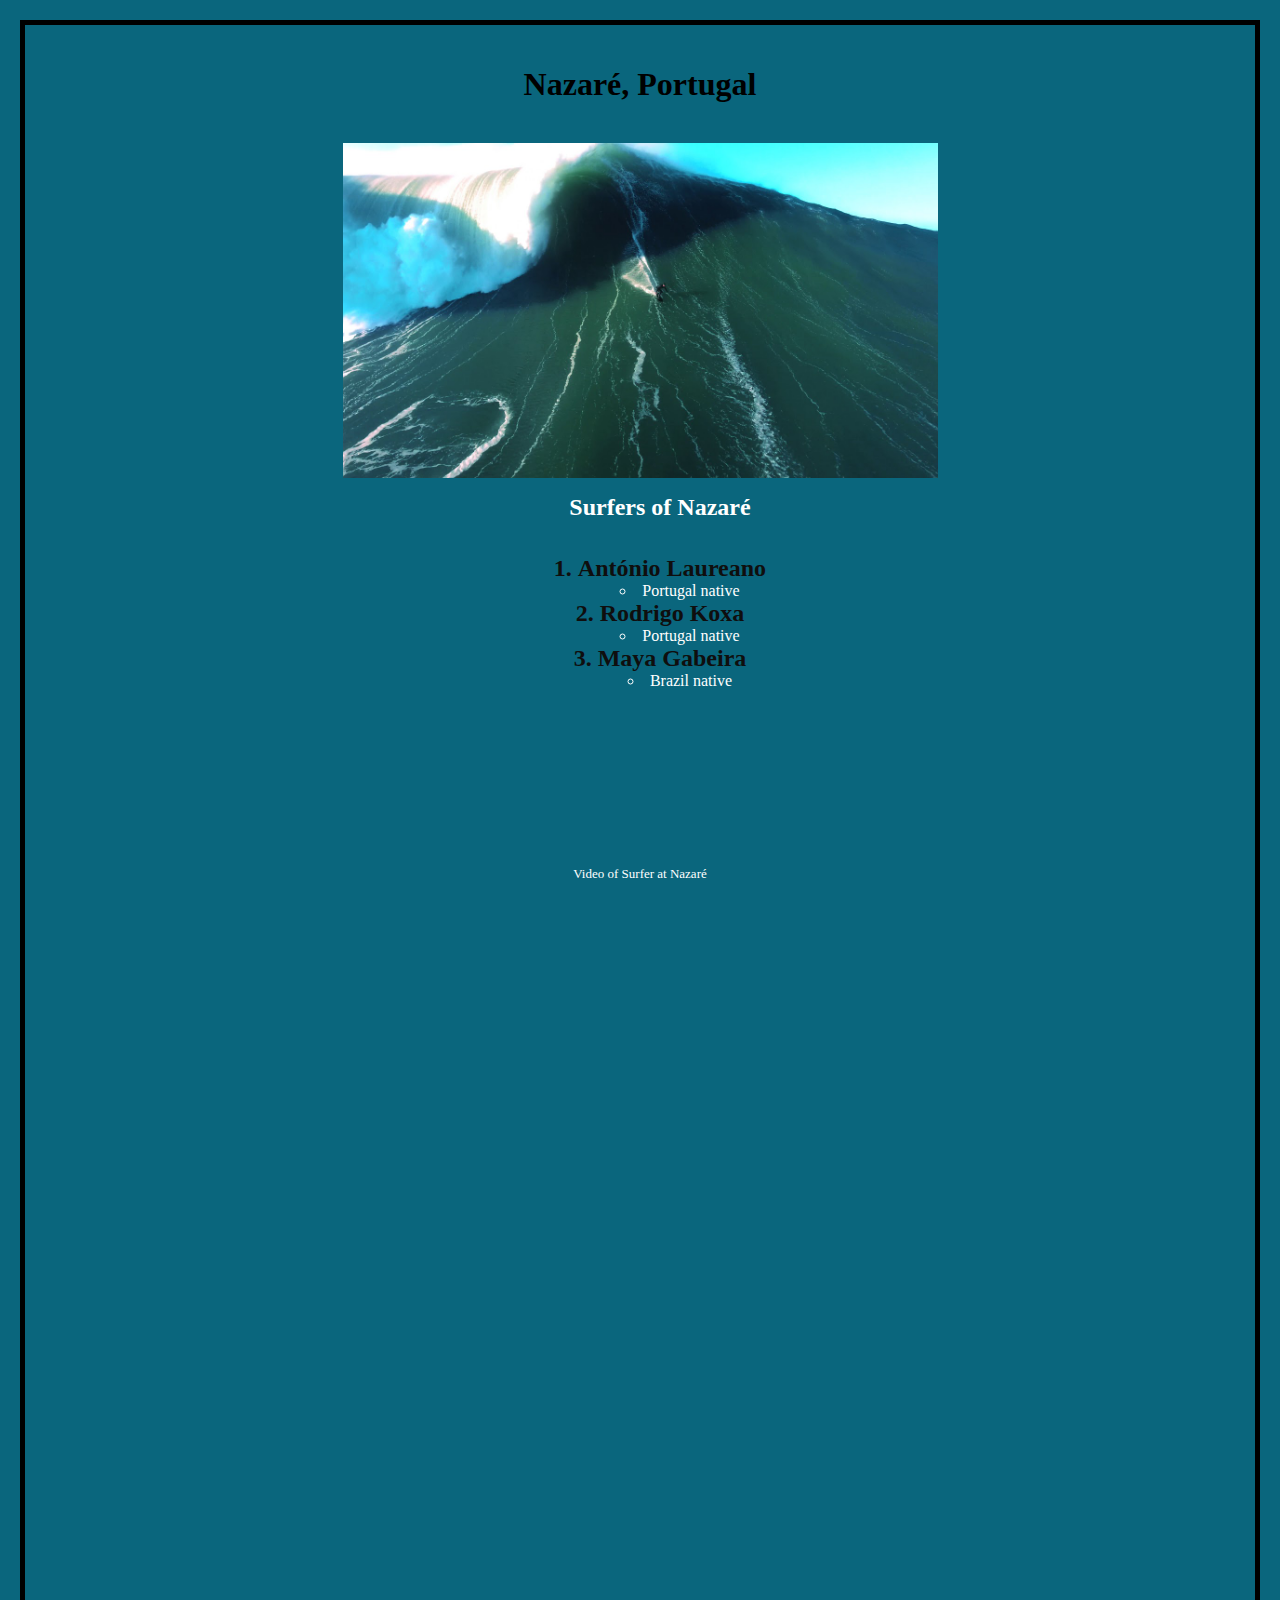
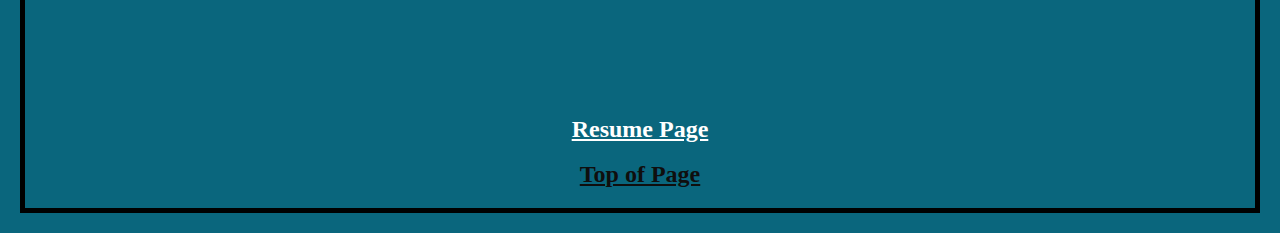
<file: js/scratchfinal.html>
<!DOCTYPE html>
<html lang="en">
<head>
    <meta charset="UTF-8">
    <meta http-equiv="X-UA-Compatible" content="IE=edge">
    <meta name="viewport" content="width=device-width, initial-scale=1.0">
    <title>Document</title>
    <title>Embed YouTube Video</title>
    <link rel="stylesheet" href="../css/scratch.css">
    
</head>
<body>

<div class="Title">
    
    <H1 id= "top" class="center">Nazaré, Portugal</H1>
</div>
    <Br>
    
        
    <img src="../assets/img//surfing.jpg">
   

<div class="centered-list"> 

    <ol>
        <h1 class="header">Surfers of Nazaré</h1>

        <br>
        <li class="Bold">António Laureano</li>
            <ul>
                <li class="country">Portugal native</li>
            </ul>
        <li class="Bold">Rodrigo Koxa</li>
            <ul>
                <li class="country">Portugal native</li>
            </ul>
        <li class="Bold">Maya Gabeira</li>
            <ul>
                <li class="country">Brazil native</li>
            </ul>
    </ol>
    
</div>   

    <br>
    <br>
    <h2 class="special">Video of Surfer at Nazaré</h2>
    <iframe width="560" height="315" src="https://www.youtube.com/embed/pZTx0XBx4hk" frameborder="0" allow="autoplay; encrypted-media" allowfullscreen></iframe>
    <br>
    <br>
    <br>
    <br>
    <div       class='tableauPlaceholder' id='viz1681420573891' style='position: center ;'><noscript><a href='#'><img alt='Dashboard 1 ' src='https:&#47;&#47;public.tableau.com&#47;static&#47;images&#47;Gl&#47;GlobalDemonstrationsandProtests&#47;Dashboard1&#47;1_rss.png' style='border: none' /></a></noscript><object class='tableauViz'  style='display:none;'><param name='host_url' value='https%3A%2F%2Fpublic.tableau.com%2F' /> <param name='embed_code_version' value='3' /> <param name='site_root' value='' /><param name='name' value='GlobalDemonstrationsandProtests&#47;Dashboard1' /><param name='tabs' value='no' /><param name='toolbar' value='yes' /><param name='static_image' value='https:&#47;&#47;public.tableau.com&#47;static&#47;images&#47;Gl&#47;GlobalDemonstrationsandProtests&#47;Dashboard1&#47;1.png' /> <param name='animate_transition' value='yes' /><param name='display_static_image' value='yes' /><param name='display_spinner' value='yes' /><param name='display_overlay' value='yes' /><param name='display_count' value='yes' /><param name='language' value='en-US' /></object></div>              <script type='text/javascript'>                    var divElement = document.getElementById('viz1681420573891');                    var vizElement = divElement.getElementsByTagName('object')[0];                    vizElement.style.width='750px';vizElement.style.height='750px';                        var scriptElement = document.createElement('script');                    scriptElement.src = 'https://public.tableau.com/javascripts/api/viz_v1.js';                    vizElement.parentNode.insertBefore(scriptElement, vizElement);                </script>
<br>
<br>
<br>
<br>
<br>
<br>
<br>
<br>
<br>
<br>
<br>
<br>
<br>
<br>
<br>
<br>
<br>
<br>
<br>
<br>
<br>
<br>
<br>
<br>
<br>
<a class="header" href="../index.html">Resume Page</a>
<br>
<br>
<a class="Bold"  href="#top">Top of Page</a>
</body>
</html>
</file>
<file: css/scratch.css>
body{
    background-color:rgb(10, 102, 125);
    font-family:Georgia, 'Times New Roman', Times, serif;
    border: 5px solid black;
    margin: 20px;
    padding: 20px;
    text-align: center;
}

.underline{
    text-decoration: underline;
}
.center{
    text-align: center;
}
.Bold{
    font-size: x-large;
    font-weight: bold;
    text-align: center;
    color: rgb(15, 14, 14);
}

.country{
    font-size: medium;
    text-align: center;
    color: white;
}
ol{
    list-style-position: inside;
    }

ul{
   list-style-position: inside;
}
        
img{
    display: block;
    margin-left: auto;
    margin-right: auto;
    width: 50%;
}
.header{
    font-size: x-large;
    font-weight: bold;
    color: white;
}

.special{
    font-size: small;
    font-weight: 100;
    color: white;
    text-align: center;
}

.title{
    font-weight: bold;
    color:black;
    font-family: cursive;
}

.centered-list {
    display:inline-block;
    justify-content: center;
    align-items:flex-start;
    height: 40vh;
    border: black;
}

.graph{
    margin-left: auto;
    margin-right: auto;
    width: 50%;
}
</file>
